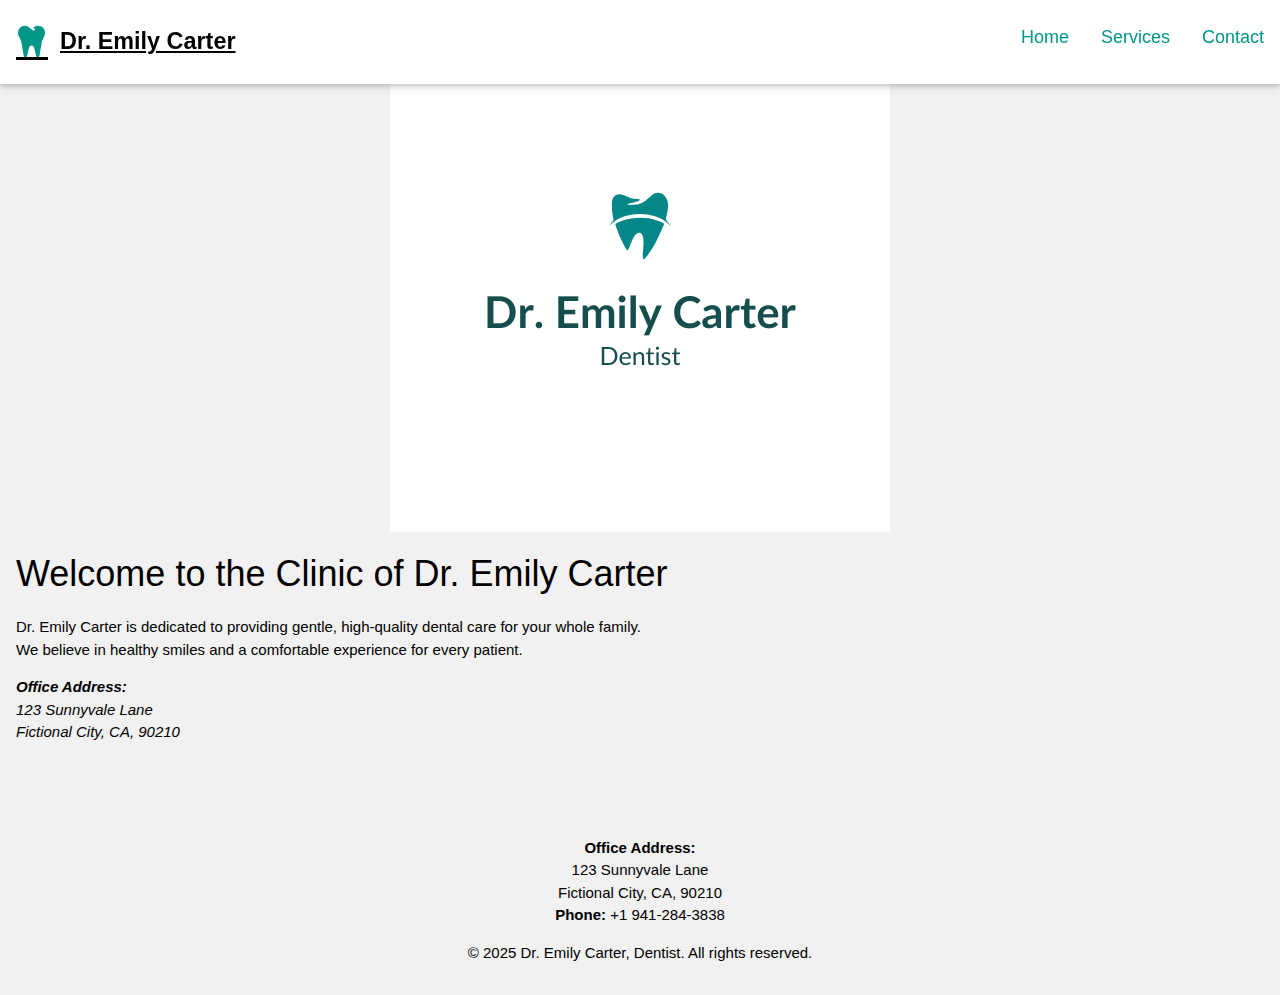
<file: index.html>
<!--
  This website has been deployed at:
  https://itamarjp.github.io/study-com-cs104-2
-->
<!DOCTYPE html>
<html lang="en">
<head>
  <meta charset="UTF-8">
  <title>Dr. Emily Carter - Dentist</title>
  <meta name="viewport" content="width=device-width, initial-scale=1.0">
  <link rel="stylesheet" href="https://www.w3schools.com/w3css/4/w3.css">
  <link rel="stylesheet" href="https://cdnjs.cloudflare.com/ajax/libs/font-awesome/6.4.2/css/all.min.css">
  <link rel="stylesheet" href="style.css">
</head>
<body class="w3-light-grey">
  <div class="site-wrapper">
    <!-- Navbar fixa no topo -->
    <div class="w3-bar w3-white w3-large w3-padding-16 w3-card w3-top" id="navbar">
      <a href="#" class="w3-bar-item w3-left navbar-logo-text" style="display: flex; align-items: center; gap: 12px;">
        <i class="fa-solid fa-tooth fa-2x w3-text-teal"></i>
        <span style="font-weight: bold; font-size: 1.3em;">Dr. Emily Carter</span>
      </a>
      <!-- Ícone hamburguer para mobile -->
      <a href="javascript:void(0);" class="w3-bar-item w3-button w3-right w3-hide-medium w3-hide-large" id="nav-toggle">
        <i class="fa fa-bars"></i>
      </a>
      <div id="navLinks" class="w3-right w3-hide-small">
        <a href="#" class="w3-bar-item w3-button nav-link w3-text-teal" data-page="home.html">Home</a>
        <a href="#" class="w3-bar-item w3-button nav-link w3-text-teal" data-page="services.html">Services</a>
        <a href="#" class="w3-bar-item w3-button nav-link w3-text-teal" data-page="contact.html">Contact</a>
      </div>
    </div>
    <!-- Menu responsivo para mobile, aparece logo após a navbar -->
    <div id="navLinksSmall" class="w3-bar-block w3-white w3-hide w3-hide-medium w3-hide-large">
      <a href="#" class="w3-bar-item w3-button nav-link w3-text-teal" data-page="home.html">Home</a>
      <a href="#" class="w3-bar-item w3-button nav-link w3-text-teal" data-page="services.html">Services</a>
      <a href="#" class="w3-bar-item w3-button nav-link w3-text-teal" data-page="contact.html">Contact</a>
    </div>
    <!-- Conteúdo principal -->
    <main class="w3-container w3-padding-32" style="flex:1 0 auto;">
      <div id="main-content"></div>
    </main>
    <!-- Rodapé -->
    <footer class="w3-center w3-padding-16 w3-light-grey footer">
      <p>
        <strong>Office Address:</strong><br>
        123 Sunnyvale Lane<br>
        Fictional City, CA, 90210<br>
        <strong>Phone:</strong> +1 941-284-3838
      </p>
      <p>&copy; 2025 Dr. Emily Carter, Dentist. All rights reserved.</p>
    </footer>
  </div>
  <script src="main.js"></script>
</body>
</html>
</file>
<file: style.css>
/* style.css - atualizado para navbar fixa e menu responsivo correto */

/* General */
body {
  font-family: 'Lato', Arial, sans-serif;
  background: #fff;
  color: #222;
  margin: 0;
  padding: 0;
}

html, body {
  height: 100%;
  margin: 0;
  padding: 0;
}

.site-wrapper {
  min-height: 100vh;
  display: flex;
  flex-direction: column;
}

main {
  flex: 1 0 auto;
  /* Espaço para a navbar fixa */
  padding-top: 96px;
}

.footer {
  flex-shrink: 0;
  font-size: 1rem;
  margin-top: 2rem;
  padding: 1rem 0;
}

/* Logo home */
.home-logo {
  max-width: 500px;
  width: 100%;
  height: auto;
  margin-bottom: 1rem;
  display: block;
  margin-left: auto;
  margin-right: auto;
}

/* Menu responsivo fixo logo abaixo da navbar */
#navLinksSmall {
  position: absolute;
  top: 80px; /* ajuste conforme altura real da navbar */
  left: 0;
  width: 100%;
  z-index: 2000;
  box-shadow: 0 2px 8px rgba(0,0,0,0.08);
}
@media (min-width: 993px) {
  #navLinksSmall {
    position: static;
    box-shadow: none;
  }
}

/* Garante que os itens do menu responsivo ocupem toda a largura */
#navLinksSmall .w3-bar-item {
  display: block;
  width: 100%;
}

/* WhatsApp */
.whatsapp-link {
  color: #128C7E;
  font-weight: bold;
  text-decoration: none;
  font-size: 1.1rem;
}
.whatsapp-link:hover {
  text-decoration: underline;
}
.whatsapp-center {
  display: flex;
  flex-direction: column;
  align-items: center;
  gap: 1rem;
  margin-top: 1.5rem;
}
.whatsapp-qr-link img {
  display: block;
  margin: 0 auto;
  width: 120px;
  height: 120px;
}

/* Responsividade logo home */
@media (max-width: 640px) {
  .home-logo {
    max-width: 90px;
  }
}

/* Remove outline/border do main-content ao focar */
#main-content:focus {
  outline: none;
  box-shadow: none;
  border: none;
}

/* Services */
.services-list {
  display: inline-block;
  text-align: left;
  font-size: 1.25rem; /* similar to w3-large */
  margin: 0 auto;
  padding: 0;
  list-style: none;
}
.services-list li {
  margin-bottom: 1rem;
}
</file>
